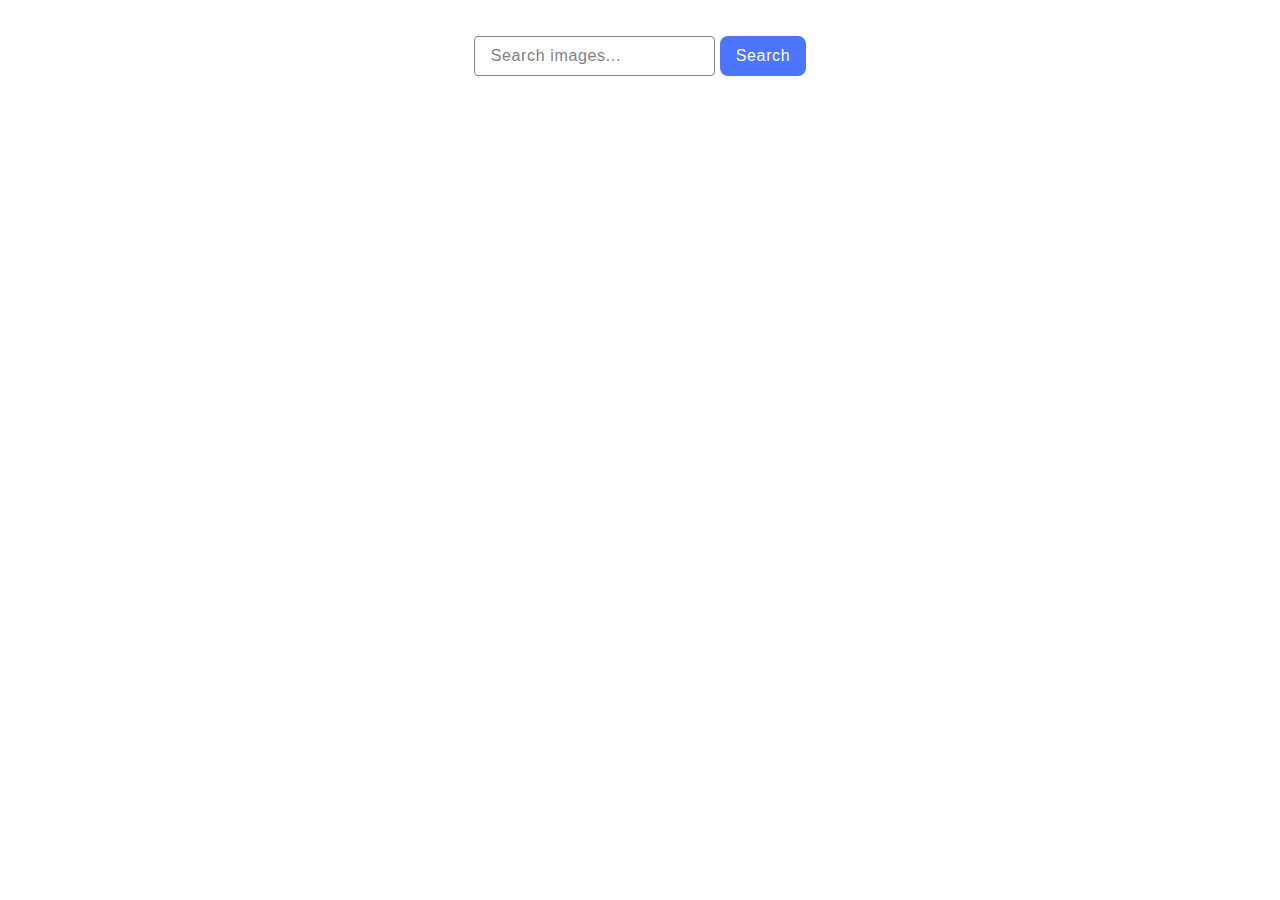
<file: src/index.html>
<!DOCTYPE html>
<html lang="en">
  <head>
    <meta charset="UTF-8" />
    <link rel="icon" type="image/svg+xml" href="/favicon.svg" />
    <meta name="viewport" content="width=device-width, initial-scale=1.0" />
    <title>Vanilla App Template</title>
    <link rel="stylesheet" href="./css/styles.css" />
  </head>
  <body>
    <form class="form margin" action="">
      <input
        class="text-input"
        type="text"
        name="text"
        placeholder="Search images..."
      />
      <button class="btn" type="submit">Search</button>
    </form>
    <div class="loader">Updating...</div>
    <ul class="gallery"></ul>
    <button class="load-more">Load-more</button>
    <script type="module" src="./main.js"></script>
  </body>
</html>
</file>
<file: src/css/styles.css>
/**
  |============================
  | include css partials with
  | default @import url()
  |============================
*/
/* Common styles */
@import url('./reset.css');
@import url('./base.css');
@import url('./container.css');

/* Styles */
@import url(./form.css);
@import url(./gallery.css);
@import url(./loader.css);
</file>
